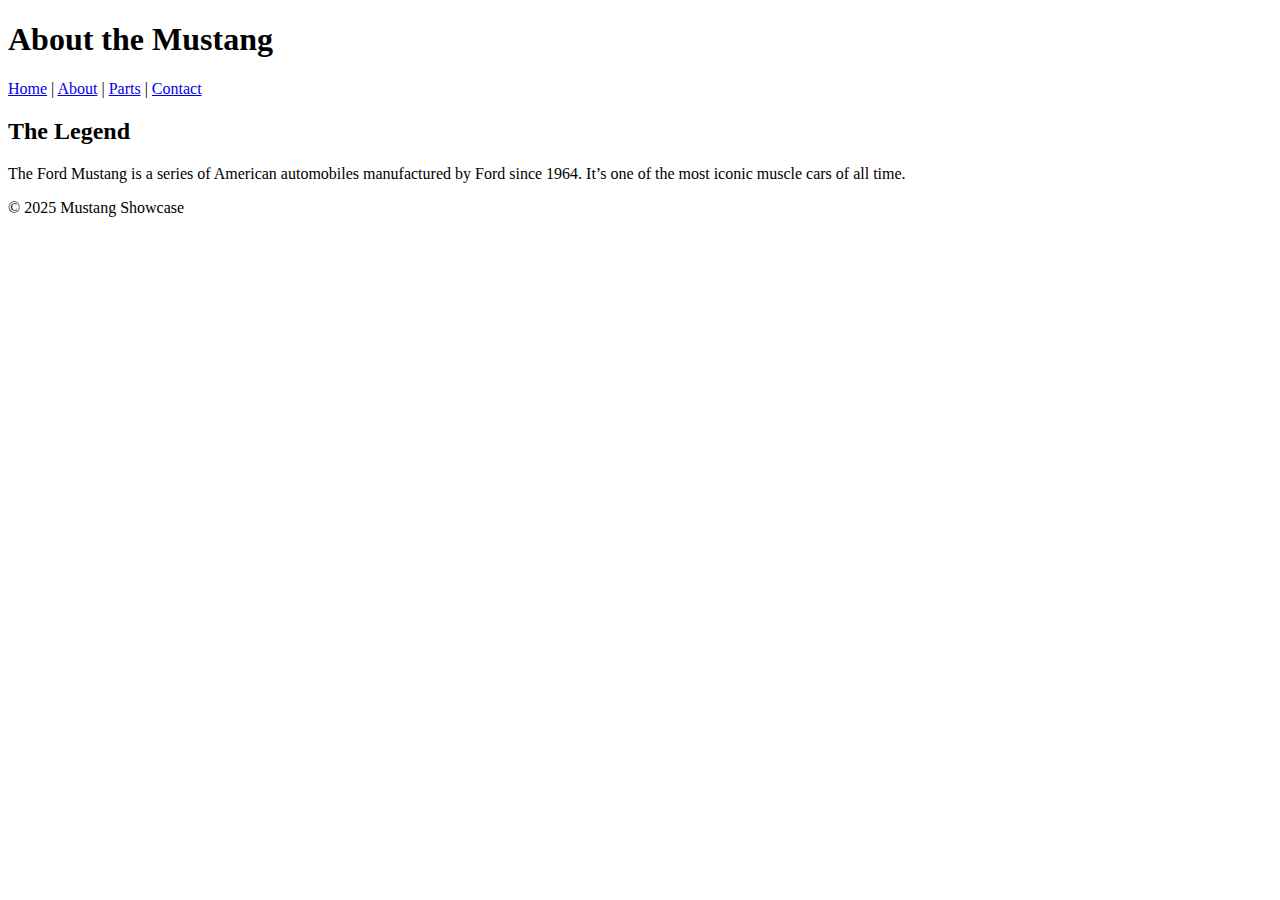
<file: about.html>
<!DOCTYPE html>
<html lang="en">
<head>
  <meta charset="UTF-8">
  <meta name="viewport" content="width=device-width, initial-scale=1.0">
  <title>About Mustang</title>
  <link rel="stylesheet" href="assets/css/style.css">
</head>
<body>
  <header>
    <h1>About the Mustang</h1>
    <nav>
      <a href="index.html">Home</a> |
      <a href="about.html">About</a> |
      <a href="parts.html">Parts</a> |
      <a href="contact.html">Contact</a>
    </nav>
  </header>

  <main>
    <section>
      <h2>The Legend</h2>
      <p>The Ford Mustang is a series of American automobiles manufactured by Ford since 1964. 
      It’s one of the most iconic muscle cars of all time.</p>
    </section>
  </main>

  <footer>
    <p>&copy; 2025 Mustang Showcase</p>
  </footer>
</body>
</html>
</file>
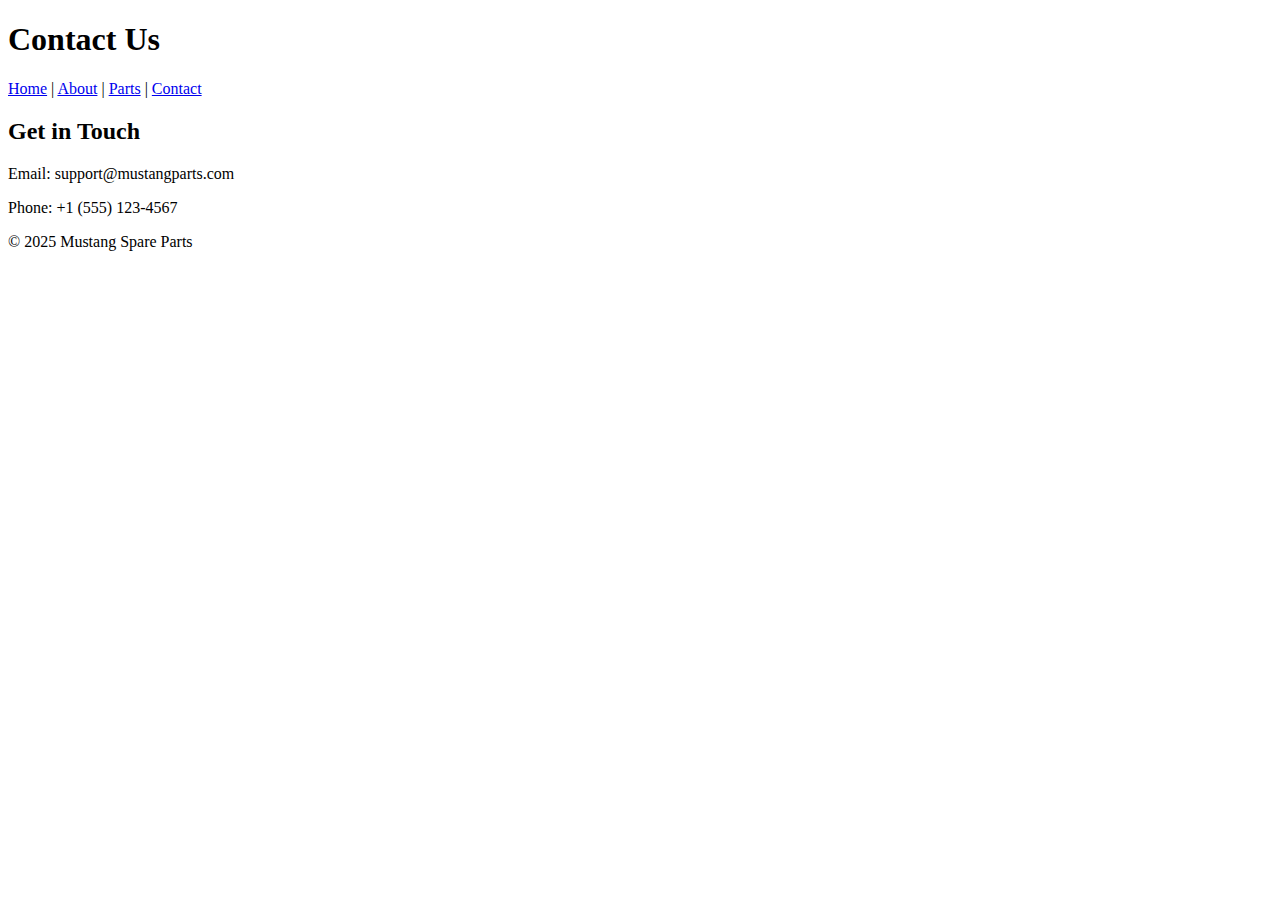
<file: contact.html>
<!DOCTYPE html>
<html lang="en">
<head>
  <meta charset="UTF-8">
  <meta name="viewport" content="width=device-width, initial-scale=1.0">
  <title>Contact - Mustang Spare Parts</title>
  <link rel="stylesheet" href="assets/css/style.css">
</head>
<body>
  <header>
    <h1>Contact Us</h1>
    <nav>
      <a href="index.html">Home</a> |
      <a href="about.html">About</a> |
      <a href="parts.html">Parts</a> |
      <a href="contact.html">Contact</a>
    </nav>
  </header>

  <main>
    <h2>Get in Touch</h2>
    <p>Email: support@mustangparts.com</p>
    <p>Phone: +1 (555) 123-4567</p>
  </main>

  <footer>
    <p>&copy; 2025 Mustang Spare Parts</p>
  </footer>
</body>
</html>
</file>
<file: assets/css/style.css>
Added style.css file
</file>
